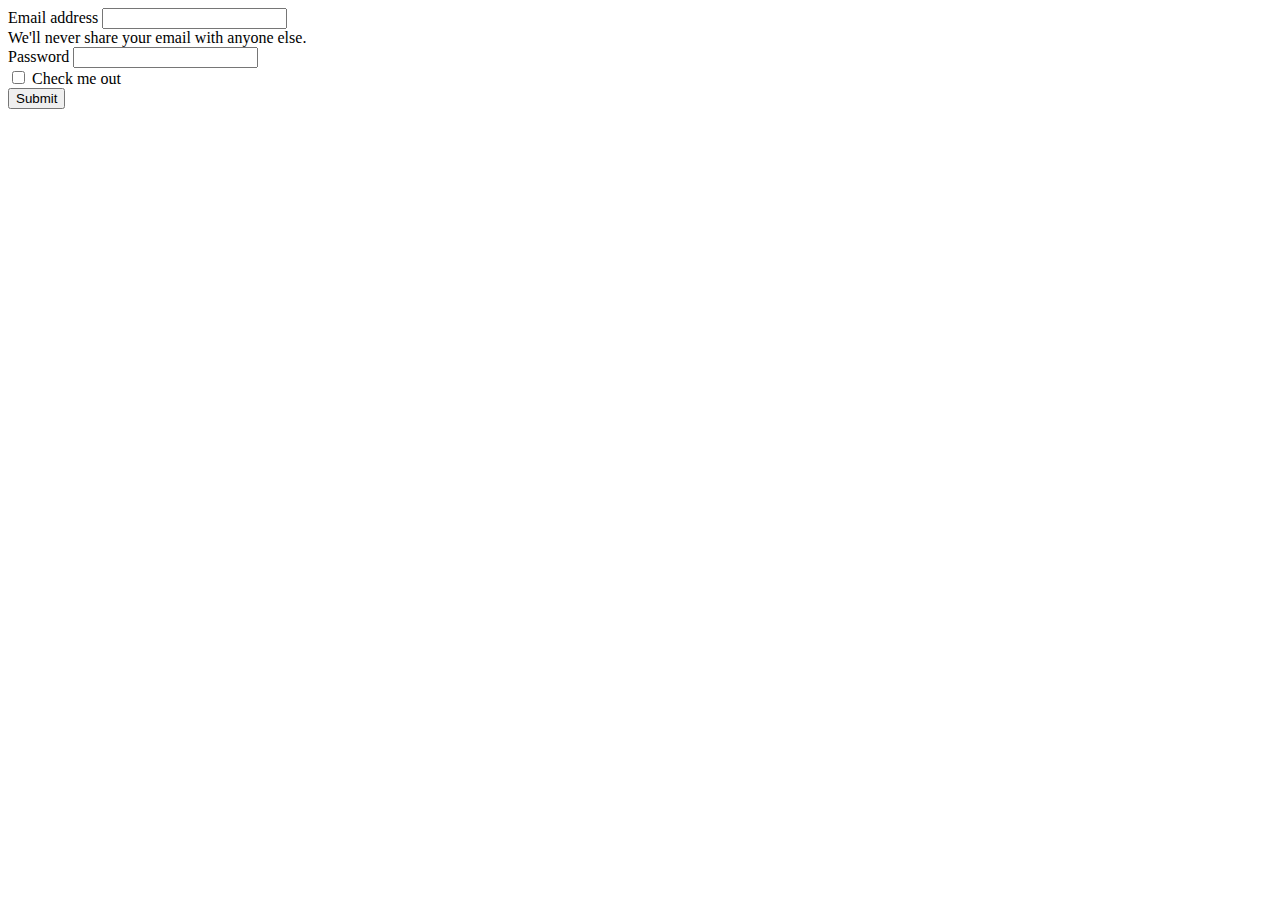
<file: Lab1/index.html>
<!doctype html>
<html lang="en">
    <head>
        <title>JJBA</title>
        <!-- Required meta tags -->
        <meta charset="utf-8" />
        <meta
            name="viewport"
            content="width=device-width, initial-scale=1, shrink-to-fit=no"
        />

        <!-- Bootstrap CSS v5.2.1 -->
        <link
            href="https://cdn.jsdelivr.net/npm/bootstrap@5.3.2/dist/css/bootstrap.min.css"
            rel="stylesheet"
            integrity="sha384-T3c6CoIi6uLrA9TneNEoa7RxnatzjcDSCmG1MXxSR1GAsXEV/Dwwykc2MPK8M2HN"
            crossorigin="anonymous"
        />
    </head>

    <body>
        <header>
            <!-- place navbar here -->
        </header>
         <main>
            <div class="container mt-5">
                <form action="answer.php" method="post">
                    
                    <div class="mb-3">
                        <label for="exampleInputEmail1" class="form-label">Email address</label>
                        <input type="email" class="form-control" id="exampleInputEmail1" name="email" aria-describedby="emailHelp">
                        <div id="emailHelp" class="form-text">We'll never share your email with anyone else.</div>
                    </div>
                    <div class="mb-3">
                        <label for="exampleInputPassword1" class="form-label">Password</label>
                        <input type="password" class="form-control" id="exampleInputPassword1" name="password">
                    </div>
                    <div class="mb-3 form-check">
                        <input type="checkbox" class="form-check-input" id="exampleCheck1">
                        <label class="form-check-label" for="exampleCheck1">Check me out</label>
                    </div>
                    <button type="submit" class="btn btn-primary">Submit</button>
                </form>
            </div>

        </main>
        <footer>
            <!-- place footer here -->
        </footer>
        <!-- Bootstrap JavaScript Libraries -->
        <script
            src="https://cdn.jsdelivr.net/npm/@popperjs/core@2.11.8/dist/umd/popper.min.js"
            integrity="sha384-I7E8VVD/ismYTF4hNIPjVp/Zjvgyol6VFvRkX/vR+Vc4jQkC+hVqc2pM8ODewa9r"
            crossorigin="anonymous"
        ></script>

        <script
            src="https://cdn.jsdelivr.net/npm/bootstrap@5.3.2/dist/js/bootstrap.min.js"
            integrity="sha384-BBtl+eGJRgqQAUMxJ7pMwbEyER4l1g+O15P+16Ep7Q9Q+zqX6gSbd85u4mG4QzX+"
            crossorigin="anonymous"
        ></script>
    </body>
</html>
</file>
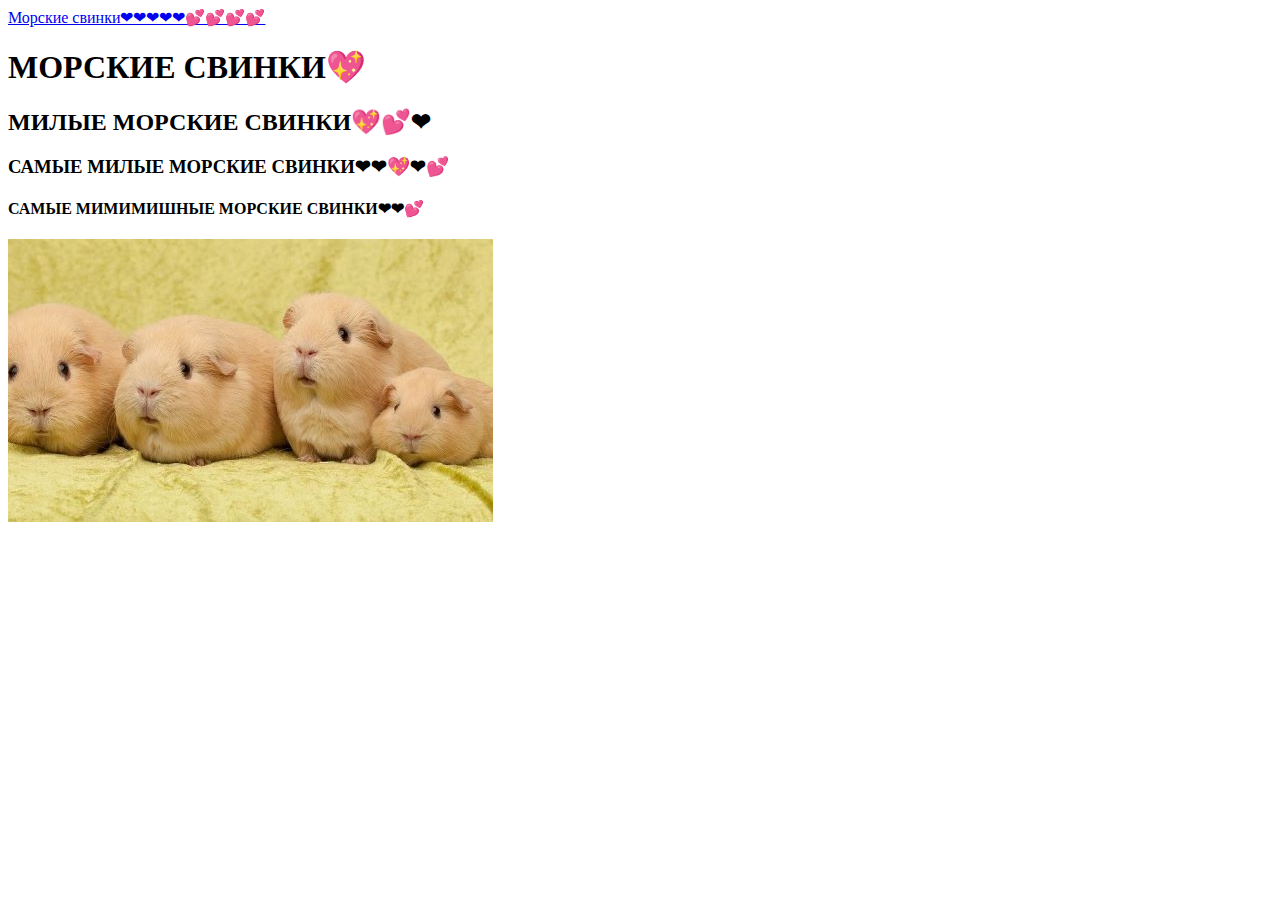
<file: SEO/index.html>
<!DOCTYPE html>
<html lang="en">
<head>
    <meta charset="UTF-8">
    <meta name="viewport" content="width=device-width, initial-scale=1.0">
    <meta name="description" content="официальный сайт популярной онлайн стратегии от 3 лица World Of tanks">
    <title>Document</title>
</head>
<body>
    <a href="https://hvost.news/animals/rodents-care/porody-morskikh-svinok-top-15-populyarnykh-raznovidnostey/" rel="nofollow">
    Морские свинки❤❤❤❤❤💕💕💕💕
    </a>
    <h1>
МОРСКИЕ СВИНКИ💖
    </h1>
    <h2>
МИЛЫЕ МОРСКИЕ СВИНКИ💖💕❤
    </h2>
    <h3>
САМЫЕ МИЛЫЕ МОРСКИЕ СВИНКИ❤❤💖❤💕
    </h3>
    <h4>
САМЫЕ МИМИМИШНЫЕ МОРСКИЕ СВИНКИ❤❤💕
    </h4>
    <img src="84.970.2.jpg  " alt="4 миленькие морские свинки">
</video>
</body>
</html>
</file>
